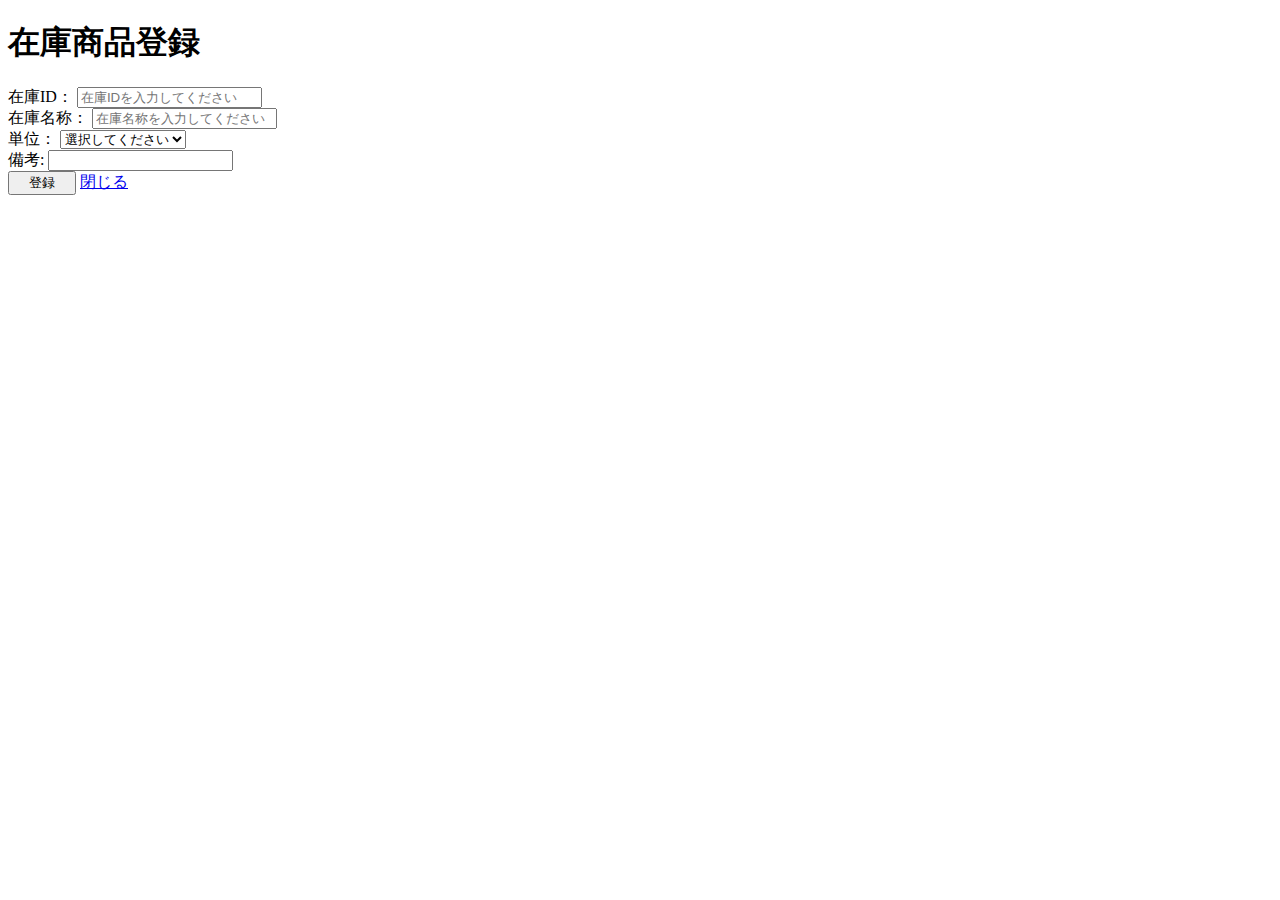
<file: team2/src/main/resources/templates/Add.html>
<!DOCTYPE html>
<html xmlns:th="http://www.thymeleaf.org">
<head>
<meta charset="UTF-8">
<title>在庫商品登録</title>
</head>
<body>
	<div class="container">
		<h1>在庫商品登録</h1>
		<form th:action="@{/}" th:object="${add2}" th:method="post">

			<div class="form-group">
				<label>在庫ID：</label> <input type="text" placeholder="在庫IDを入力してください"
					th:field="*{id}" class="form-control">
			</div>
			<div class="form-group">
				<label>在庫名称：</label> <input type="text" placeholder="在庫名称を入力してください"
					th:field="*{name}" class="form-control">
			</div>
			<div class="form-group">
				<label for="deptId">単位：</label> <select id="deptId"
					class="form-control" th:field="*{unitId}">
					<option value="0">選択してください</option>
					<option value="1">個</option>
					<option value="2">台</option>
					<option value="3">本</option>
					<option value="4">冊</option>
					<option value="5">皿</option>
					<option value="6">箱</option>
					<option value="7">足</option>
					<option value="8">件</option>
				</select>
			</div>
			<div class="form-group">
				<label>備考:</label> <input type="text" th:field="*{remarks}"
					class="form-control">
			</div>
			<div class="text-center">
				<input type="submit" value="　登録　" class="btn btn-primary"> 
				<!--  -->
				<a
					href="/user/list" class="btn btn-secondary">閉じる</a>
			</div>
		</form>
	</div>
</body>

</html>
</file>
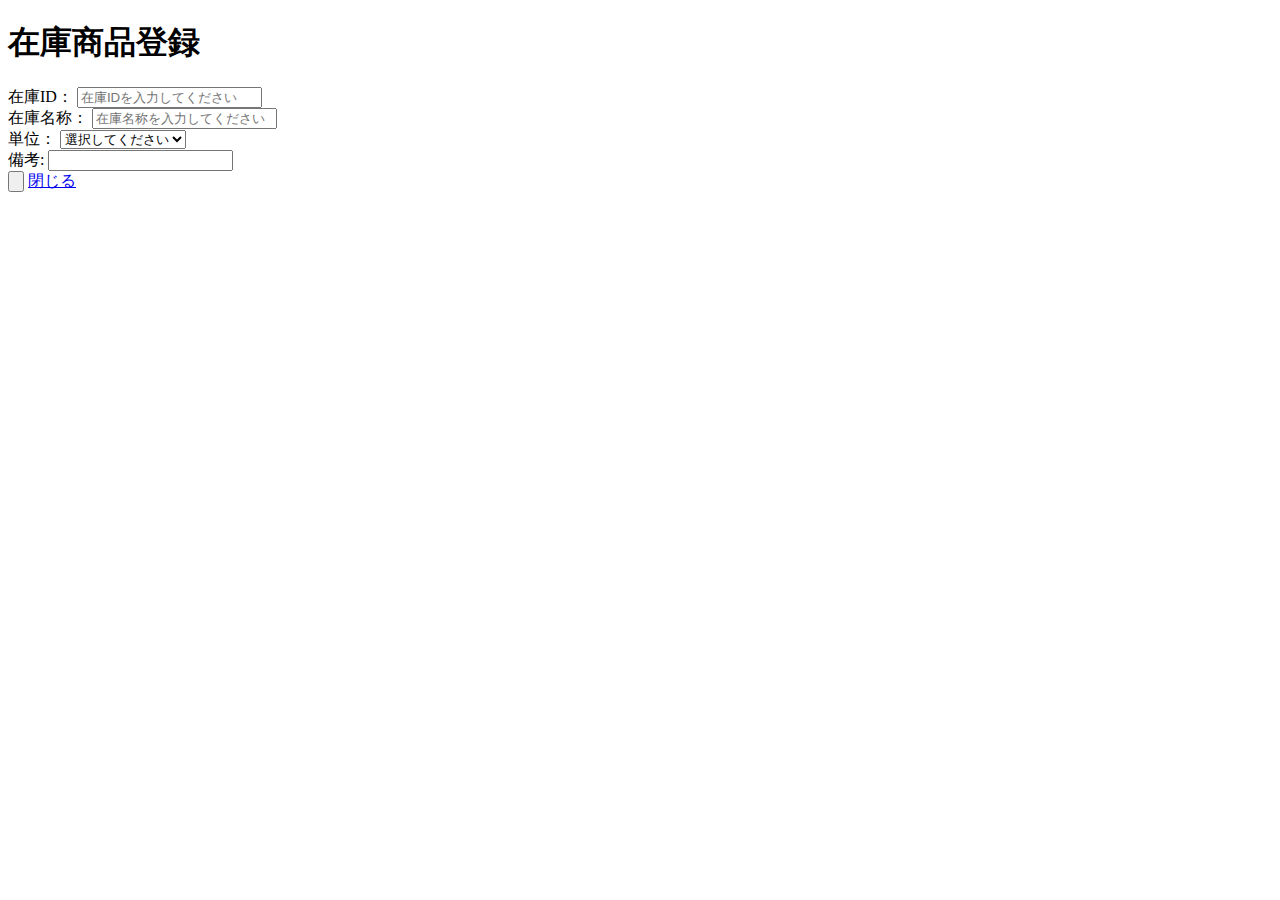
<file: team2/src/main/resources/templates/AddScreen.html>
<!DOCTYPE html>
<html xmlns:th="http://www.thymeleaf.org">
<!-- 
*author:フォン
*date  :2024/01/24
*在庫更新、登録用画面単独用のHTML
 -->
<head>
<meta charset="UTF-8">
<title>在庫商品登録</title>
</head>
<body>
	<div class="container">
		<h1>在庫商品登録</h1>
		<form th:object="${stockAddSavedateRequest}" id="addForm">
			<!--↑這裡必須要跟controll檔案設定的網址一樣  -->
			<div class="form-group">
				<label>在庫ID：</label> <input type="text" placeholder="在庫IDを入力してください"
					th:field="*{id}" class="form-control" readonly>
			</div>
			<div class="form-group">
				<label>在庫名称：</label> <input type="text" placeholder="在庫名称を入力してください"
					th:field="*{name}" class="form-control">
			</div>
			<div class="form-group">
				<label for="deptId">単位：</label> <select id="deptId"
					class="form-control" th:field="*{unitId}">
					<option value="0">選択してください</option>
					<option value="A01">袋</option>
					<option value="A02">台</option>
					<option value="A03">本</option>
					<option value="A04">冊</option>
					<option value="A05">皿</option>
					<option value="A06">箱</option>
					<option value="A07">足</option>
					<option value="A08">件</option>
				</select>
			</div>
			<div class="form-group">
				<label>備考:</label> <input type="text" th:field="*{remarks}"
					class="form-control">
			</div>
			<div class="text-center">
				<input id="mode" type="button" onclick="submitform('addForm','post')"
					th:value="${btn}" class="btn btn-primary">
				<!--  -->
				<a href="/user/list" class="btn btn-secondary">閉じる</a>
			</div>
		</form>
	</div>
	<script type="text/javascript">
		function submitform(formid, method) {
			var mode = document.getElementById("mode").value;
			console.log(mode);
			var form = document.getElementById(formid);
			if (mode == "登録") {
				form.action = "/insert";
			} else if (mode == "更新") {
				form.action = "/update";
			}
			form.method = method;
			form.submit();
		}
	</script>
</body>

</html>
</file>
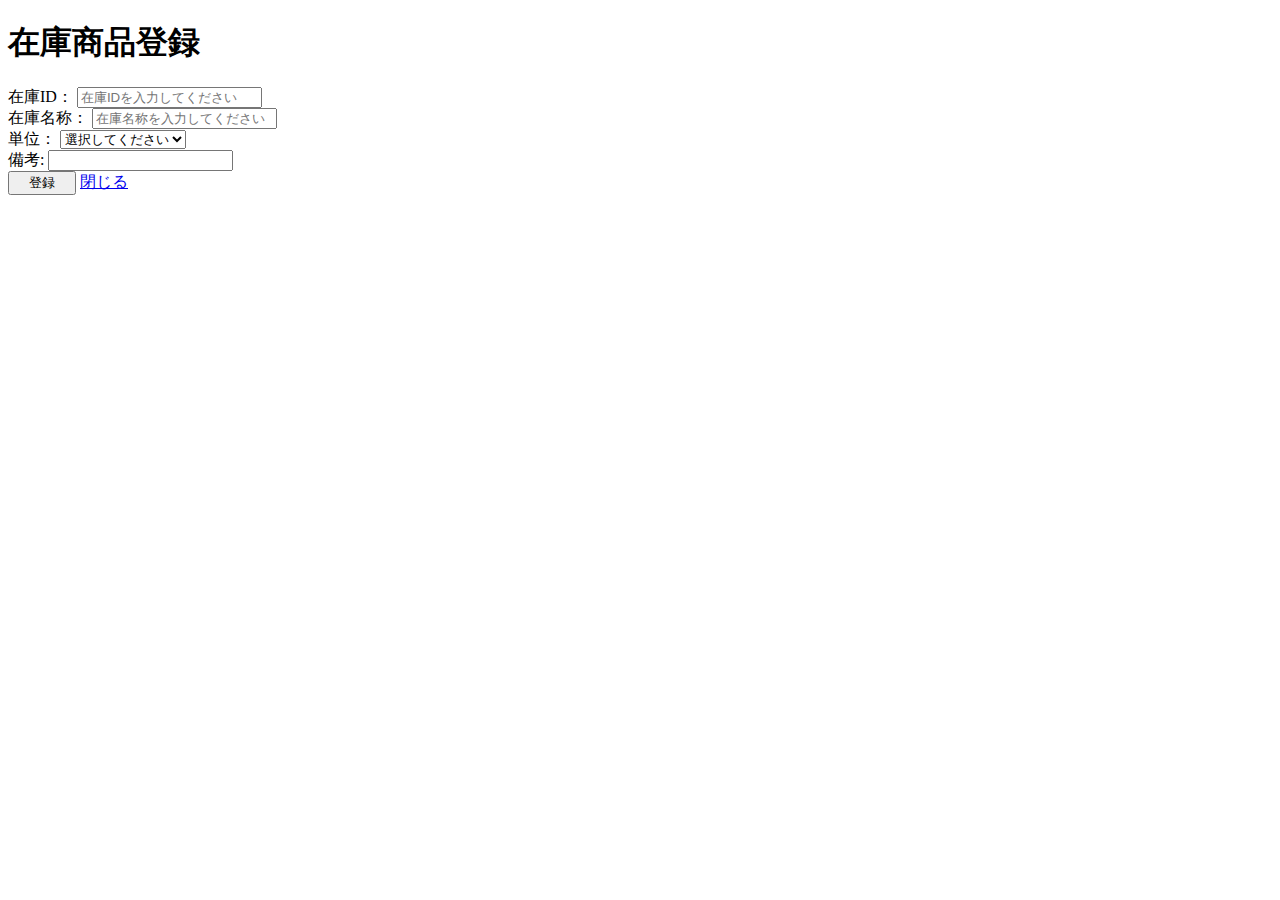
<file: team2/bin/src/main/resources/static/StockProductInformationIist.html>
<!DOCTYPE html>
<html>
<head>
<meta charset="UTF-8">
<title>在庫商品登録</title>
</head>
<body>
	<div class="container">
		<h1>在庫商品登録</h1>
		<form th:action="@{/user/update}" th:object="${userUpdateRequest}"
			th:method="post">
			<div class="form-group">
				<label>在庫ID：</label> <input type="text" placeholder="在庫IDを入力してください"
					th:field="*{EMPLOYEE_ID}" class="form-control">
			</div>
			<div class="form-group">
				<label>在庫名称：</label> <input type="text" placeholder="在庫名称を入力してください"
					th:field="*{EMPLOYEE_NAME}" class="form-control">
			</div>
			<div class="form-group">
				<label for="deptId">単位：</label> <select id="deptId"
					class="form-control" th:field="*{DEPT_ID}">
					<option value="0">選択してください</option>
					<option value="1">個</option>
					<option value="2">台</option>
					<option value="3">本</option>
					<option value="4">冊</option>
					<option value="5">皿</option>
					<option value="6">箱</option>
					<option value="7">足</option>
					<option value="8">件</option>
				</select>
			</div>
			<div class="form-group">
				<label>備考:</label> <input type="text" th:field="*{EMPLOYEE_TEL}"
					class="form-control">
			</div>
			<div class="text-center">
				<input type="submit" value="　登録　" class="btn btn-primary"> <a
					href="/user/list" class="btn btn-secondary">閉じる</a>
			</div>
		</form>
	</div>
</body>

</html>
</file>
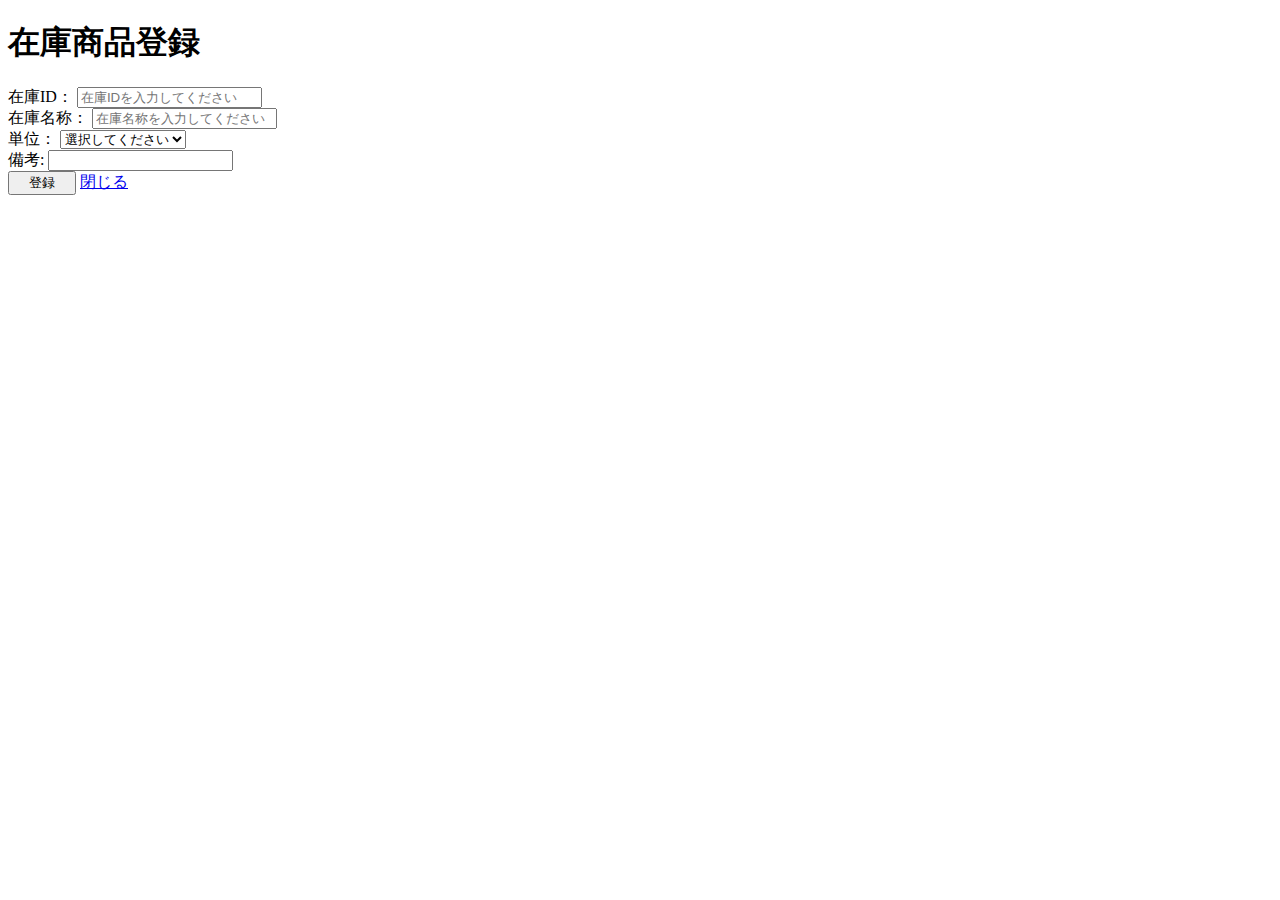
<file: team2/src/main/resources/templates/stock/Add.html>
<!DOCTYPE html>
<html xmlns:th="http://www.thymeleaf.org">
<head>
<meta charset="UTF-8">
<title>在庫商品登録</title>
</head>
<body>
	<div class="container">
		<h1>在庫商品登録</h1>
		<form th:action="@{/user/update}" th:object="${add2}"
			th:method="post">							
			
			<div class="form-group">
				<label>在庫ID：</label> <input type="text" placeholder="在庫IDを入力してください"
					th:field="*{id}" class="form-control">
			</div>
			<div class="form-group">
				<label>在庫名称：</label> <input type="text" placeholder="在庫名称を入力してください"
					th:field="*{name}" class="form-control">
			</div>
			<div class="form-group">
				<label for="deptId">単位：</label> <select id="deptId"
					class="form-control" th:field="*{unitId}">
					<option value="0">選択してください</option>
					<option value="1">個</option>
					<option value="2">台</option>
					<option value="3">本</option>
					<option value="4">冊</option>
					<option value="5">皿</option>
					<option value="6">箱</option>
					<option value="7">足</option>
					<option value="8">件</option>
				</select>
			</div>
			<div class="form-group">
				<label>備考:</label> <input type="text" th:field="*{remarks}"
					class="form-control">
			</div>
			<div class="text-center">
				<input type="submit" value="　登録　" class="btn btn-primary"> <a
					href="/user/list" class="btn btn-secondary">閉じる</a>
			</div>
		</form>
	</div>
</body>

</html>
</file>
